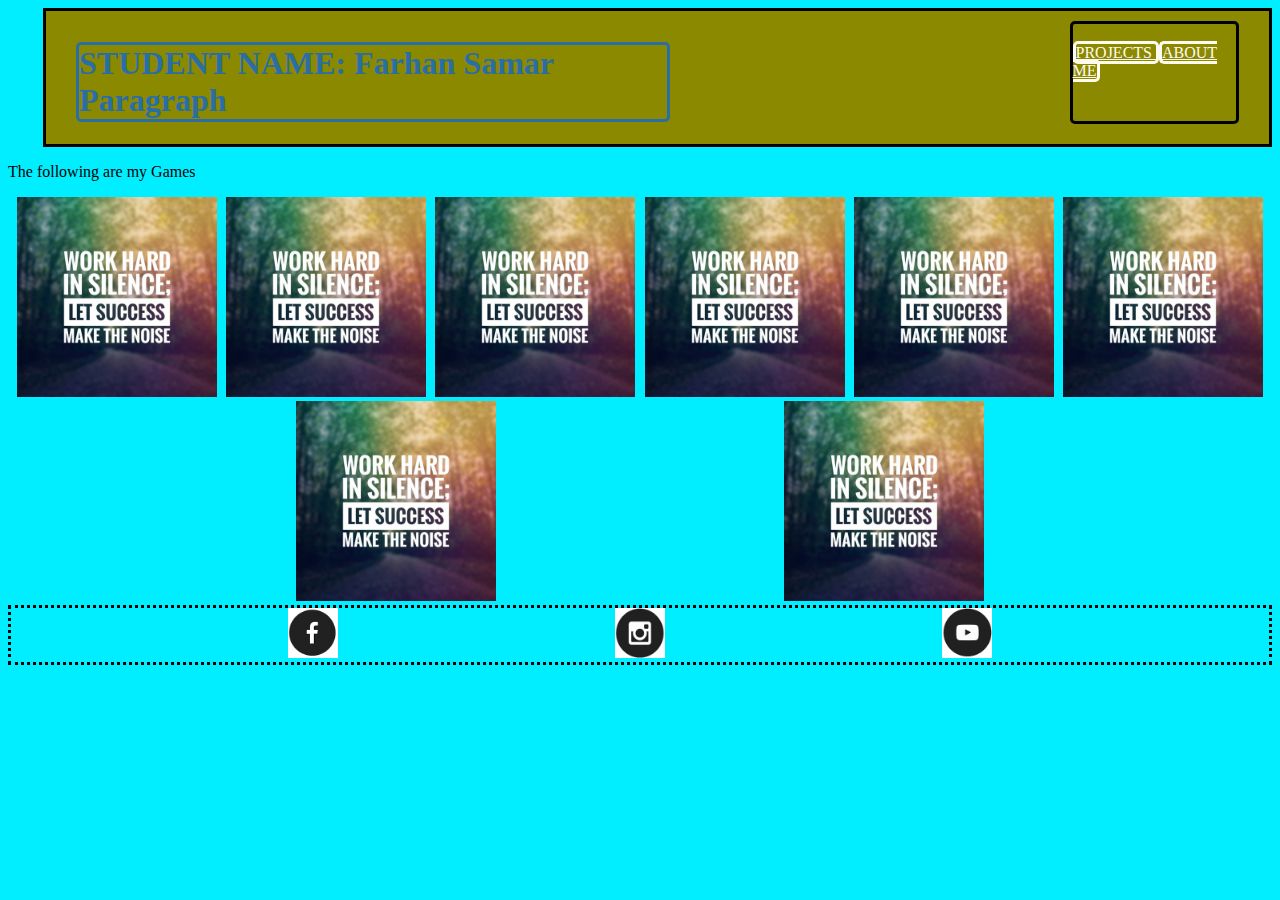
<file: index.html>
<!DOCTYPE HTML>
 <html>

  <head>

    <title>
       
     Farhan Page
    </title>
    <link rel= "stylesheet" type="text/css" href="style.css"/>


   
  </head>

    <body>
      <div class="header">
        <h1>

          STUDENT NAME:
          Farhan Samar Paragraph
          
            </h1>
            <div class="menu">
              <a href="index.html"> PROJECTS   </a>
              <a href="AboutMe.html"> ABOUT ME</a>
            </div>

      
      </div>
  
   
   <p> The following are my Games</p>
   <div class= "grid">

     <div class= "item">
      <a href="https://studio.code.org/projects/gamelab/ap5aXCS6Z36Av0W8mLaepj-JPDrFMQNPy-NuTAYKfco"><img src= "Login picture.png" width=200 height=200/></a>
      <p> My Game</p>
     </div>
    
     <div class= "item">
      <a href="https://studio.code.org/projects/gamelab/ap5aXCS6Z36Av0W8mLaepj-JPDrFMQNPy-NuTAYKfco"><img src= "Login picture.png" width=200 height=200/></a>
      <p>My Game </p>
     </div>
 
   <div class = "item">
    <a href="https://studio.code.org/projects/gamelab/ap5aXCS6Z36Av0W8mLaepj-JPDrFMQNPy-NuTAYKfco"><img src= "Login picture.png" width=200 height=200/></a>
    <p>My Game </p>
 
   </div>
 
   <div class = "item">
    <a href="https://studio.code.org/projects/gamelab/ap5aXCS6Z36Av0W8mLaepj-JPDrFMQNPy-NuTAYKfco"><img src= "Login picture.png" width=200 height=200/></a>
    <p>My Game </p>
   </div>
    
 <div class = "item">
  <a href="https://studio.code.org/projects/gamelab/ap5aXCS6Z36Av0W8mLaepj-JPDrFMQNPy-NuTAYKfco"><img src= "Login picture.png" width=200 height=200/></a>
    <p> My Game</p>
 </div>
  
 <div class="item">
  <a href="https://studio.code.org/projects/gamelab/ap5aXCS6Z36Av0W8mLaepj-JPDrFMQNPy-NuTAYKfco"><img src= "Login picture.png" width=200 height=200/></a>
    <p>My Game </p>
 </div>
 
  <div class = "item">
    <a href="https://studio.code.org/projects/gamelab/ap5aXCS6Z36Av0W8mLaepj-JPDrFMQNPy-NuTAYKfco"><img src= "Login picture.png" width=200 height=200/></a>
    <p> My Game</p>
  </div>
 
 <div class = "item">
  <a href="https://studio.code.org/projects/gamelab/ap5aXCS6Z36Av0W8mLaepj-JPDrFMQNPy-NuTAYKfco"><img src= "Login picture.png" width=200 height=200/></a>
  <p>My Game </p>
 </div>
 
 
    
   </div>
  
  <div class ="footer">
    <a href="www.facebook.com"><img src="Icons/fb.png" width=50 height=50/></a>
    <a href="www.facebook.com"><img src="Icons/insta.png" width=50 height=50/></a>
    <a href="www.facebook.com"><img src="Icons/youtube.png" width=50 height=50/></a>
  </div>
   


   
    </body>



 </html>
</file>
<file: style.css>
h1 
{
  color:rgb(42, 110, 165)
}

.header *
{
   border:solid;
 border-radius: 5px;
}





.header
{
   background-color: rgb(139, 137, 0);
   display:flex;
      border:solid;
   margin-left: 35px;
   padding-top: 10px;
   padding-right: 30px;
   padding-left: 30px;
  
   
}

.grid{
display:flex;
flex-wrap:wrap;
justify-content: space-evenly;
}

.footer{
display:flex;
justify-content:space-evenly;
border:dotted

}

body
{
 background-color: #00eeff;
 border-color: #ff0000;
 
}

.menu{
 margin-left: 400px;
margin-bottom: 20px;
padding-top: 20px;
}

a:link{
color:floralwhite
}

a:visited{
   color:indigo
}

.item{
   position:relative
}

.item p{
   position:absolute;
   top:50%;
   left:50%;
   transform: translate(-50%,-50%);
   opacity:0;

}

.item:hover p{
   opacity: 1;
}

.item:hover img{
   opacity:0.35
}
</file>
